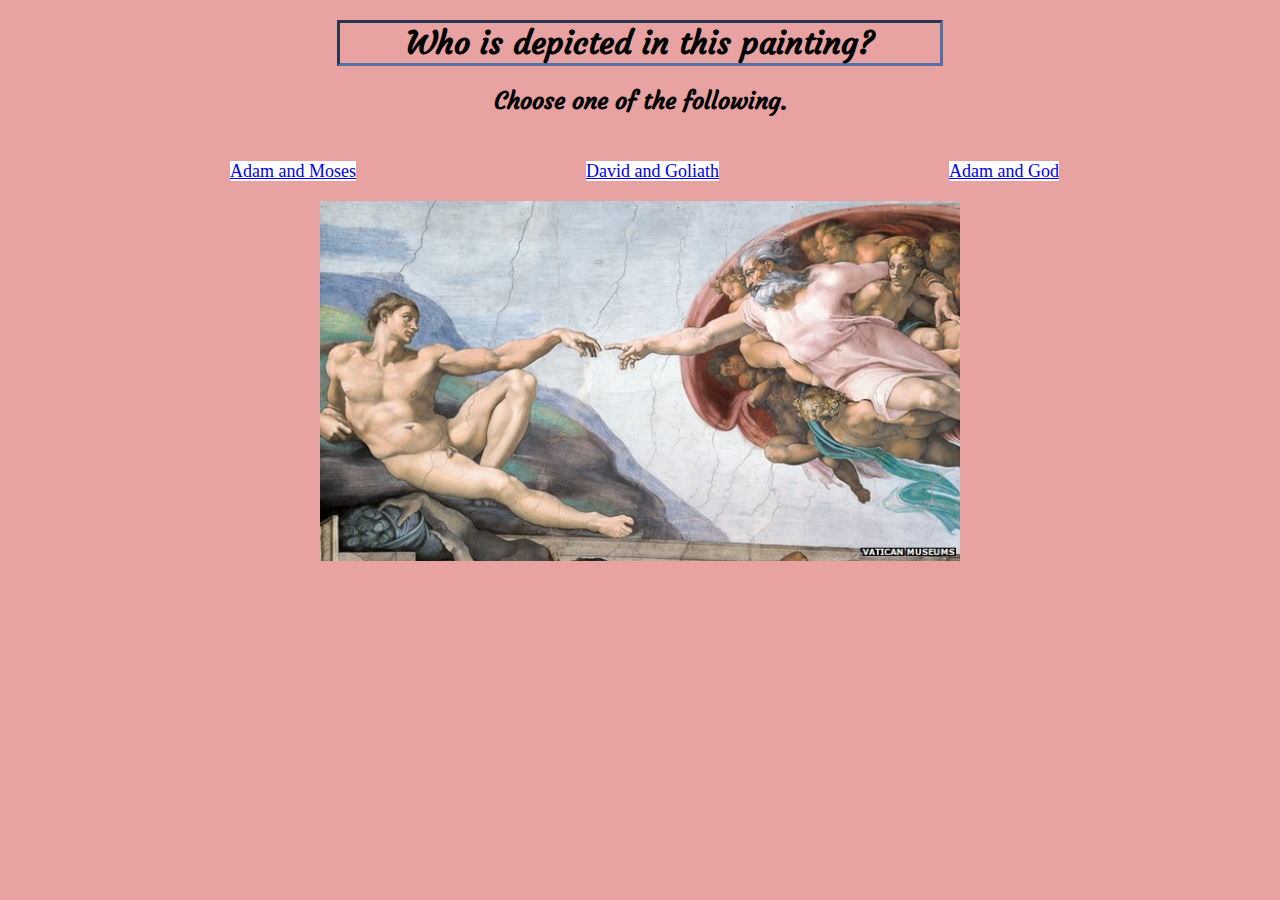
<file: creofad.html>
<!DOCTYPE html>
<html>
<head>
	<title></title>
	<link rel="stylesheet" type="text/css" href="css/creofad.css">
</head>
<body>
	<h1 class="colorchange">Who is depicted in this painting?</h1>
	<h2>Choose one of the following.</h2>
	<ul>
		<li><a href="incorrectcre.html">Adam and Moses</a></li>
		<li><a href="incorrectcre.html">David and Goliath</a></li>
		<li><a href="correctcre.html">Adam and God</a></li>
		
	</ul>
	<img src="creofad.jpg" alt="The Renaissance" class="center">
</body>
</html>
</file>
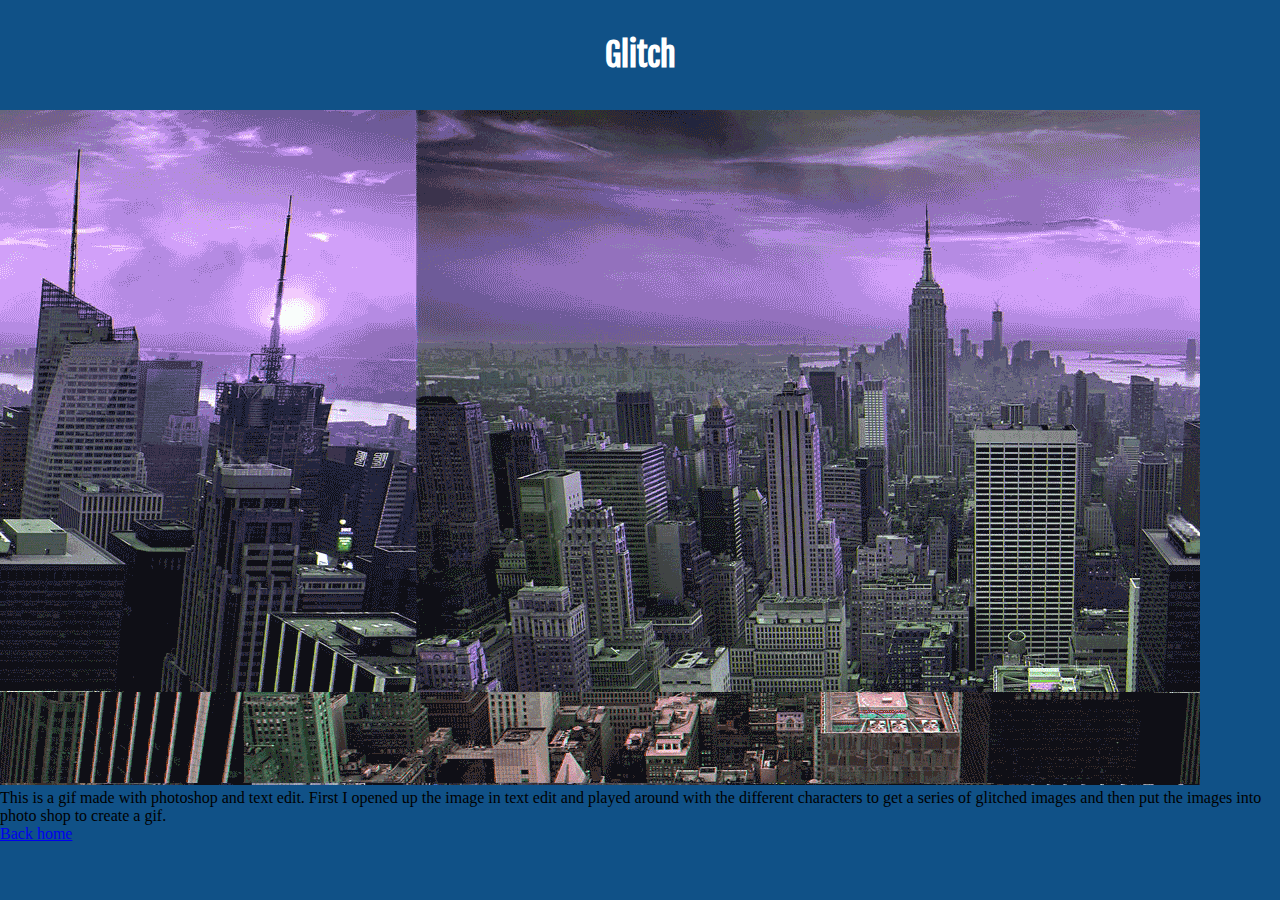
<file: Glitch.html>
<!DOCTYPE html>
<html>
<head>
	<title>Glitch | Portfolio</title>
	<link rel="stylesheet" type="text/css" href="css/mystyle.css">
</head>
<body>
	<h1 class="colorchange">Glitch</h1>
    <img src="Newyork.gif">
      <p> This is a gif made with photoshop and text edit. First I opened up the image in text edit and played around with the different characters to get a series of glitched images and then put the images into photo shop to create a gif.<p>
   	<a href="index.html">Back home</a>
</body>
</html>
</file>
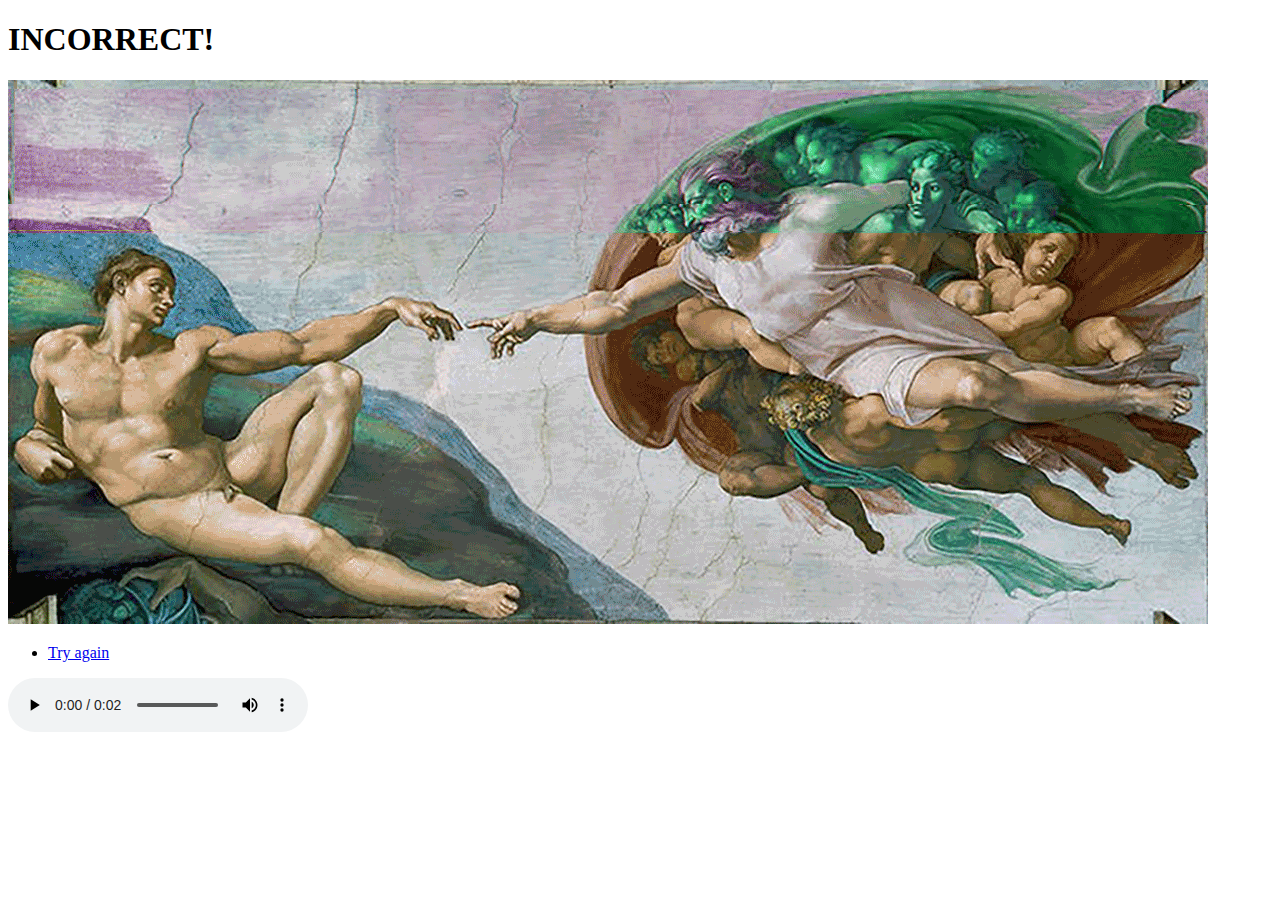
<file: incorrectcre.html>
<!DOCTYPE html>
<html>
<head>
	<title></title>
</head>
<body>
	<h1 class="colorchange">INCORRECT!</h1>
	<h2></h2>
	<img src="creationofadam.gif">
	<ul>
		<li><a href="creofad.html">Try again</a></li>
	</ul>
	<audio controls autoplay>
  <source src="glitch.wav" type="audio/wav">
  </audio>

	
</body>
</html>
</file>
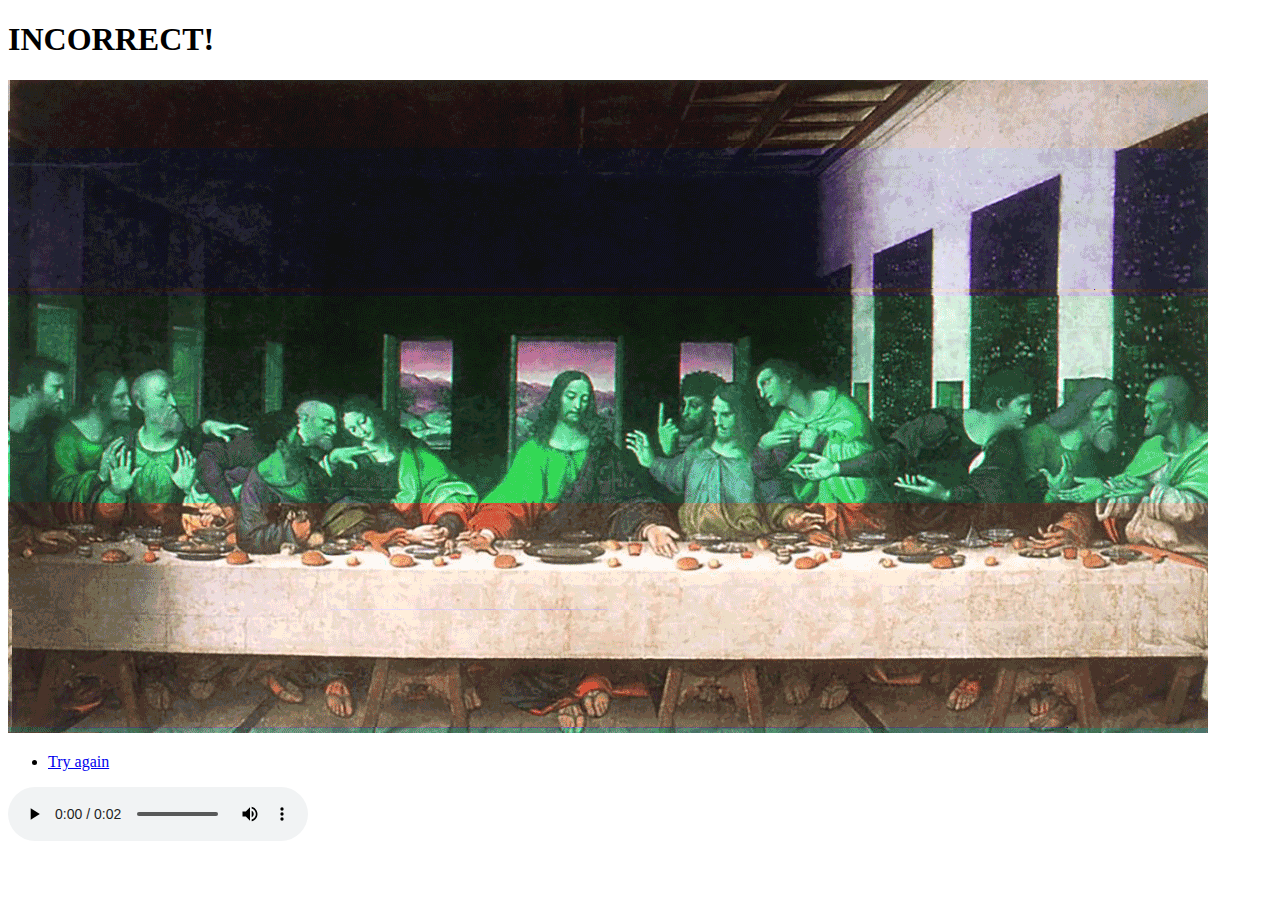
<file: incorrectleo.html>
<!DOCTYPE html>
<html>
<head>
	<title></title>
</head>
<body>
	<h1 class="colorchange">INCORRECT!</h1>
	<h2></h2>
	<img src="leonardo.gif">
	<ul>
		<li><a href="leonardo.html">Try again</a></li>
	</ul>
	<audio controls autoplay>
  <source src="glitch.wav" type="audio/wav">
  </audio>

	
</body>
</html>
</file>
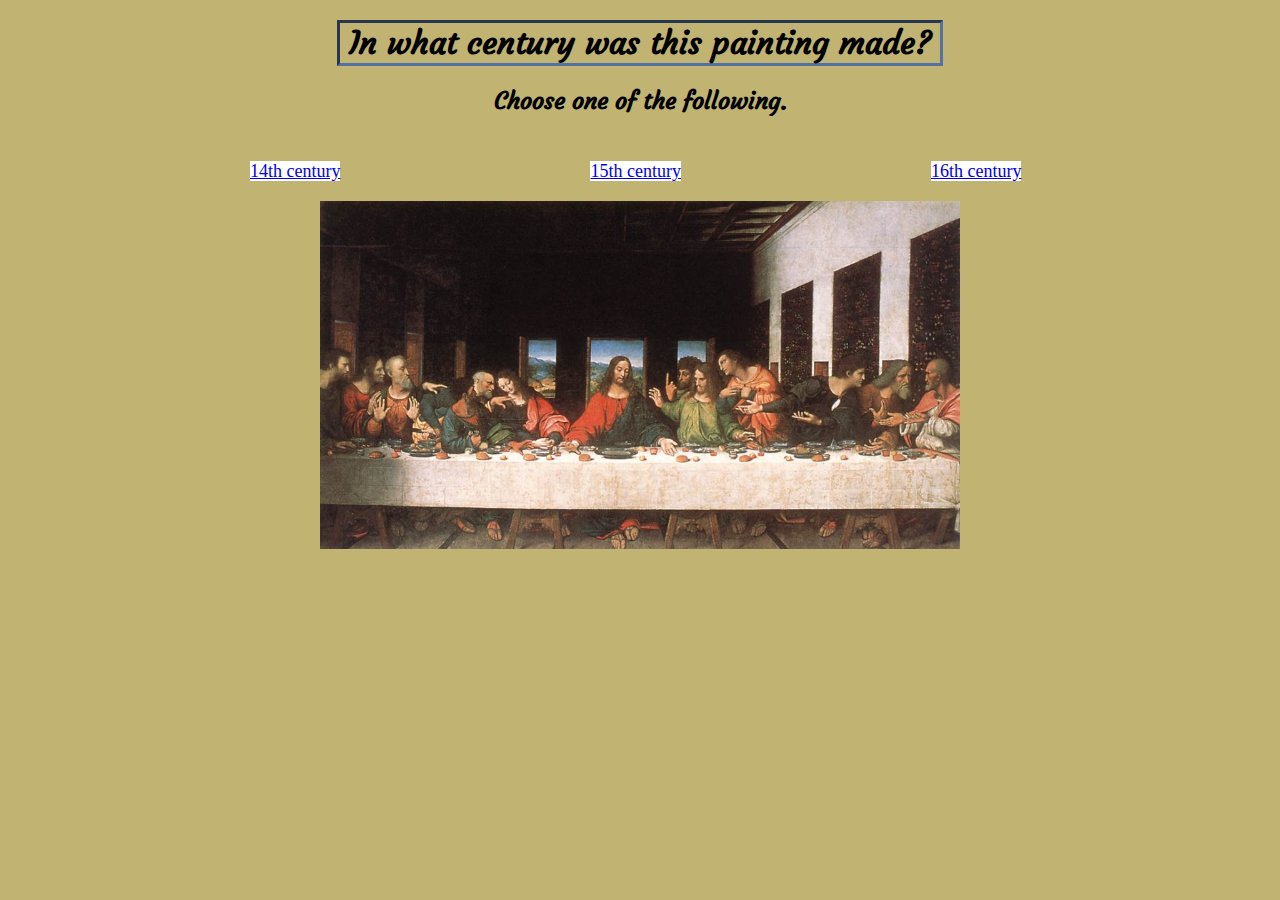
<file: leonardo.html>
<!DOCTYPE html>
<html>
<head>
	<title></title>
	<link rel="stylesheet" type="text/css" href="css/leonardo.css">
</head>
<body>
	<h1 class="colorchange">In what century was this painting made?</h1>
	<h2>Choose one of the following.</h2>
	<ul>
		<li><a href="incorrectleo.html">14th century</a></li>
		<li><a href="correctleo.html">15th century</a></li>
		<li><a href="incorrectleo.html">16th century</a></li>
		
	</ul>
	<img src="leonardo.jpg" alt="The Renaissance" class="center">
</body>
</html>
</file>
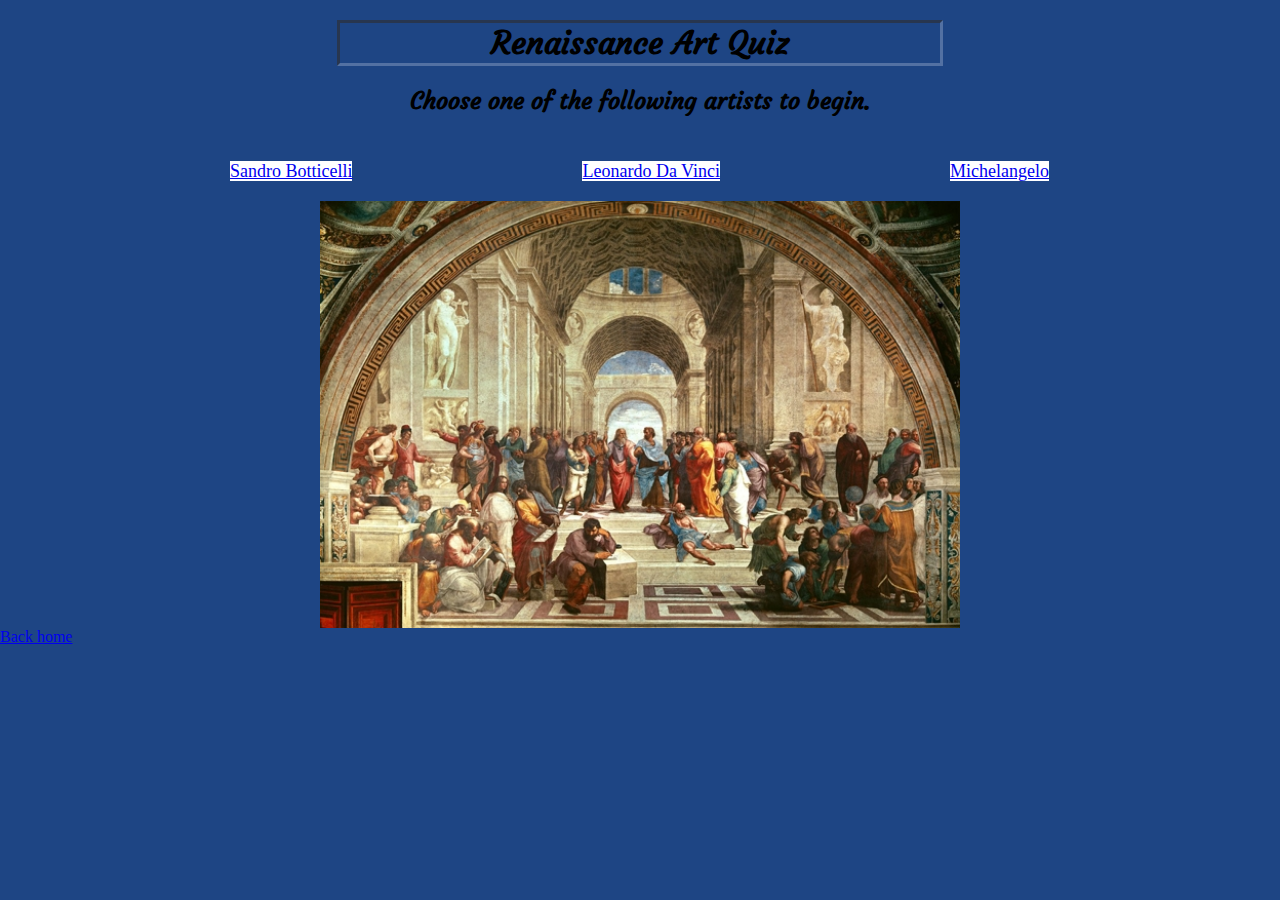
<file: quiz.html>
<!DOCTYPE html>
<html>
<head>
	<title>Renaissance quiz</title>
	<link rel="stylesheet" type="text/css" href="css/quiz.css">
</head>
<body>
	<h1 class="colorchange">Renaissance Art Quiz</h1>
	<h2>Choose one of the following artists to begin.</h2>
	<ul>
		<li><a href="venus.html">Sandro Botticelli</a></li>
		<li><a href="leonardo.html">Leonardo Da Vinci</a></li>
		<li><a href="creofad.html">Michelangelo</a></li>
		
	</ul>
	<img src="renquizart.jpg" alt="The Renaissance" class="center">
	<a href="index.html">Back home</a>
</body>
</html>
</file>
<file: css/creofad.css>
@import url('https://fonts.googleapis.com/css?family=Courgette');

* {
	margin: 0;
	padding: 0;
}

body {
	background-color: #e8a2a2;
	max-width: 100%;
}
div {

}

h1 {
	border: 3px solid #5371a3;
	border-style: inset;
	width: 600px;
	margin: 20px auto;
	text-align: center;
	padding: 0px;
	font-family: 'Courgette', cursive;
}
h2{
	margin-top: 10px;
	text-align: center;
	font-family: 'Courgette', cursive;

}
ul li a {
	background-color: white;
	margin-top: 25px;
	font-size: 18px;
	width: 100%;
	height: 60px;
	line-height: 60px;
}

ul li {
	float: left;
	list-style-type: none;
	padding-left: 230px;
	padding-top: 25px;

	}

ul li a:hover {
	border-image: 
	color: black;
	font-weight: bold; 

}	

.center{
	display: block;
	margin-left: auto;
	margin-right: auto;
	width: 50%
	
}
</file>
<file: css/mystyle.css>
@import url('https://fonts.googleapis.com/css?family=Fjalla+One');

* {
	margin:0;
	padding:0;
}

body {
	background-color: #105187;
	max-width: 100%;
}

div {
	width: 600px;
	height: 200px;
	margin:0 auto;
	/*background-color: silver;
*/
}

#logo {
	width:200px;
	height: 200px;
	display: block; /*for the img inside your div */  
	margin-left: auto; 
	margin-right: auto; 
}

ul {  
	background-color: #000000;
	margin-top: 25px;
	font-size: 18px;
	width: 100%;
	height: 60px;
	line-height: 60px;
}

ul li {
	float: left;
	list-style-type: none;
	padding-left: 160px;
	/* background-color: pink; */
}

ul li a {
	color:white;
	text-decoration: none;
}

ul li a:hover {
	color: red;
	font-weight: bold; 
}

h1 {
	width: 600px;
	margin: 20px auto;
	text-align: center; 
	padding: 30px;
	font-family: 'Fjalla One', sans-serif;
}

.colorchange {
	color: white;
	width: 600px;
	margin: 20px auto;
	text-align: center;
	padding: 15px;
	
}

h3 {
	color: white; 
	font-style: italic;
	margin-left: auto;
	margin-right: auto;
}

#sketch {
	border: none;
	width: 50vw;
	height: 50vh;
}

#overwrite {
	color: cyan;
}

#processing {
	border: none; 
	width: 50vw;
	height: 50vh;
}
</file>
<file: css/leonardo.css>
@import url('https://fonts.googleapis.com/css?family=Courgette');

* {
	margin: 0;
	padding: 0;
}

body {
	background-color: #c1b472;
	max-width: 100%;
}
div {

}

h1 {
	border: 3px solid #5371a3;
	border-style: inset;
	width: 600px;
	margin: 20px auto;
	text-align: center;
	padding: 0px;
	font-family: 'Courgette', cursive;
}
h2{
	margin-top: 10px;
	text-align: center;
	font-family: 'Courgette', cursive;

}
ul li a {
	background-color: white;
	margin-top: 25px;
	font-size: 18px;
	width: 100%;
	height: 60px;
	line-height: 60px;
}

ul li {
	float: left;
	list-style-type: none;
	padding-left: 250px;
	padding-top: 25px;

	}

ul li a:hover {
	border-image: 
	color: black;
	font-weight: bold; 
}

audio {
	visibility: none;
}

	

.center{
	display: block;
	margin-left: auto;
	margin-right: auto;
	width: 50%
	
}
</file>
<file: css/quiz.css>
@import url('https://fonts.googleapis.com/css?family=Courgette');

* {
	margin: 0;
	padding: 0;
}

body {
	background-color: #1e4584;
	max-width: 100%;
}
div {

}

h1 {
	border: 3px solid #5371a3;
	border-style: inset;
	width: 600px;
	margin: 20px auto;
	text-align: center;
	padding: 0px;
	font-family: 'Courgette', cursive;
}
h2{
	margin-top: 10px;
	text-align: center;
	font-family: 'Courgette', cursive;

}
ul li a {
	background-color: white;
	margin-top: 25px;
	font-size: 18px;
	width: 100%;
	height: 60px;
	line-height: 60px;
}

ul li {
	float: left;
	list-style-type: none;
	padding-left: 230px;
	padding-top: 25px;

	}

ul li a:hover {
	border-image: 
	color: black;
	font-weight: bold; 

}	

.center{
	display: block;
	margin-left: auto;
	margin-right: auto;
	width: 50%
	
}
</file>
